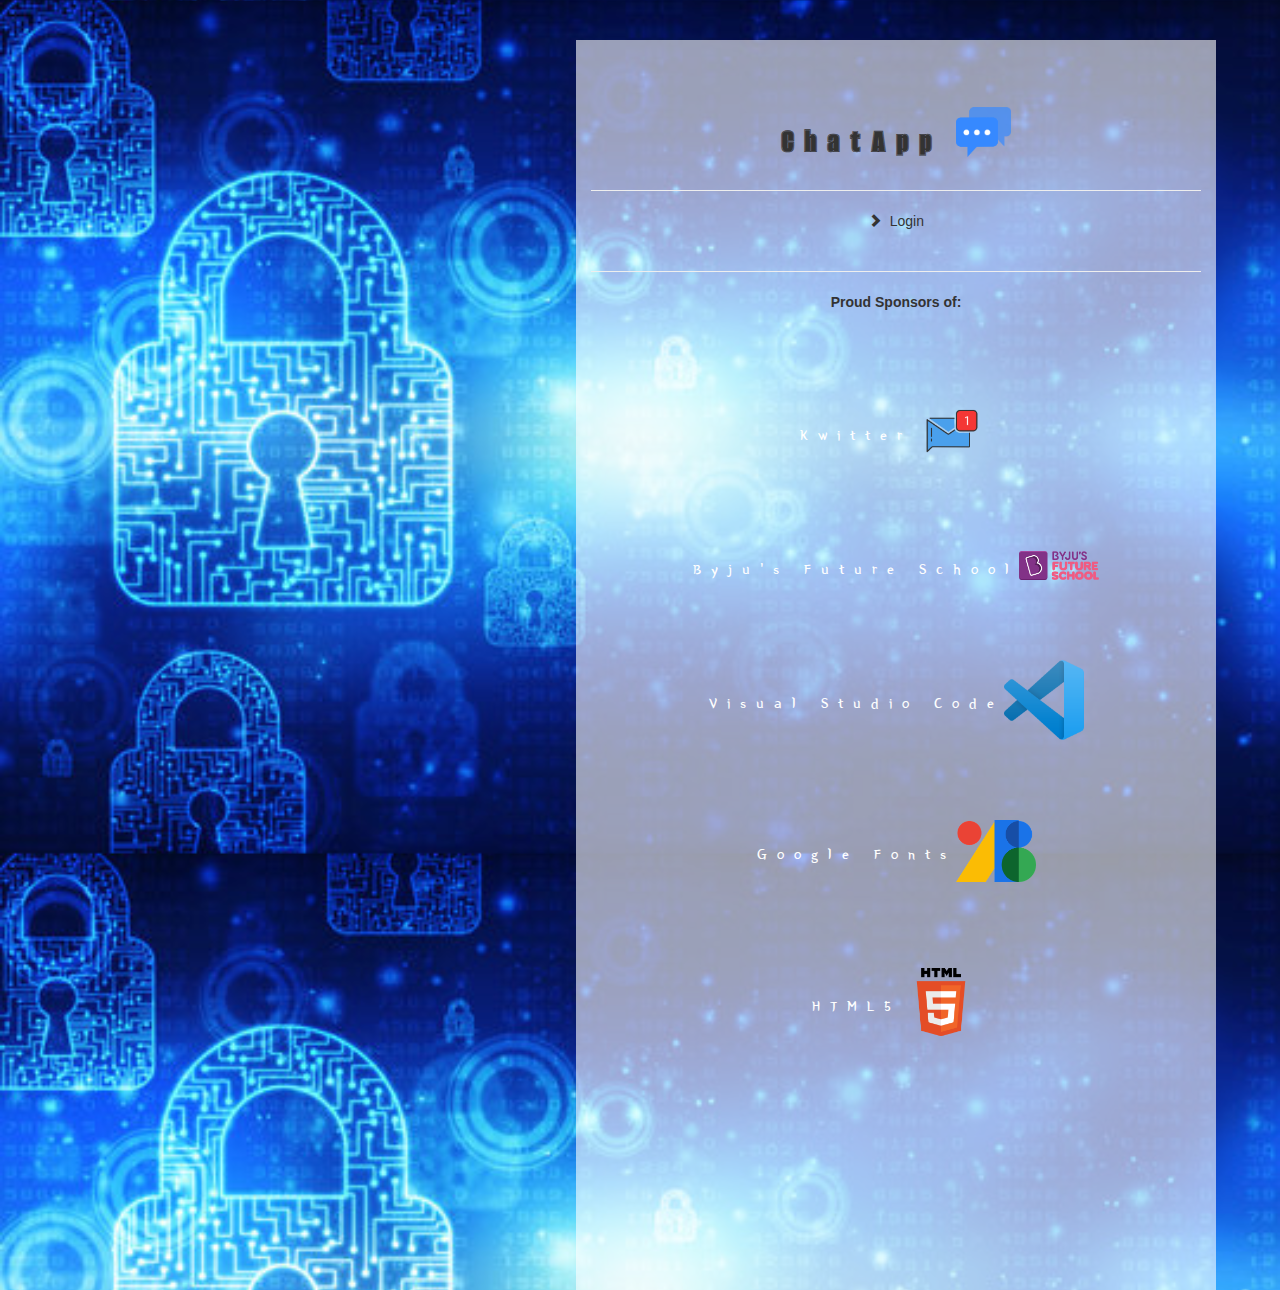
<file: index.html>
<!DOCTYPE html>
<html lang = "en">
    <head>
        <title>
            ChatApp Website
        </title>
        <meta name="viewport" content="width=device-width, initial-scale=1">
        <link rel="stylesheet" href="https://maxcdn.bootstrapcdn.com/bootstrap/3.4.0/css/bootstrap.min.css">
        <script src="https://ajax.googleapis.com/ajax/libs/jquery/3.4.1/jquery.min.js"></script>
        <script src="https://maxcdn.bootstrapcdn.com/bootstrap/3.4.0/js/bootstrap.min.js"></script>
        <link rel="stylesheet" href="https://cdnjs.cloudflare.com/ajax/libs/font-awesome/4.7.0/css/font-awesome.min.css">
        <link rel="shortcut icon" href="PngItem_1489584.png">
        <link rel="stylesheet" href="chat.css">
        <link rel="preconnect" href="https://fonts.googleapis.com">
        <link rel="preconnect" href="https://fonts.gstatic.com" crossorigin>
        <link href="https://fonts.googleapis.com/css?family=Yeon+Sung&display=swap" rel="stylesheet">
        <link href="https://fonts.googleapis.com/css2?family=Alumni+Sans+Collegiate+One:ital@0;1&family=Are+You+Serious&family=Cabin+Sketch:wght@700&family=Mouse+Memoirs&family=Rubik+Moonrocks&display=swap" rel="stylesheet">
    </head>
    <body>
        <br>
        <br>
        <span id = "login" class="col-lg-6 col-md-6 col-sm-6 col-xs-6">
            <h1 id = "logo-header">
                ChatApp<sup>
                    <img id="logo" src="PngItem_1489584.png" title = "LOGO">
                </sup>
            </h2>
            <hr>
            <details>
                <summary>
                    <i class = "glyphicon glyphicon-chevron-right"></i>&nbsp;&nbsp;Login
                </summary>
                <hr>
                <h4>
                    <i class = "glyphicon glyphicon-comment"></i>&nbsp;&nbsp;Sign In
                </h4>
                <br>
                <input type = "text" placeholder = "user_name" class = "form-control" id = "user_input">
                <br>
                <button type = "button" id = "login-button" class = "btn btn-success" onclick = "Add_User()">
                    Login
                </button>
                <br>
                <hr>
            </details>
            <br>
            <hr>
            <label>
                Proud Sponsors of:
            </label>
            <h1 class="header">
                Kwitter <sup>
                    <img src="m2.png" title = "Kwitter">
                </sup>
            </h1>
            <h1 class="header">
                Byju's Future School <sup>
                    <img src="byjuFutureSchool.png" title = "Byju's Future School">
                </sup>
            </h1>
            <h1 class="header">
                Visual Studio Code <sup>
                    <img src="Visual_Studio_Code_1.35_icon.svg.png" title = "Visual Studio Code">
                </sup>
            </h1>
            <h1 class="header">
                Google Fonts <sup>
                    <img src="google-fonts-logo-185D843C0C-seeklogo.com.png" title = "Google Fonts">
                </sup>
            </h1>
            <h1 class="header">
                HTML5 <sup>
                    <img src="5.png" title = "HTML5">
                </sup>
            </h1>
        </span>
    </body>
    <script src = "chat.js"></script>
</html>
</file>
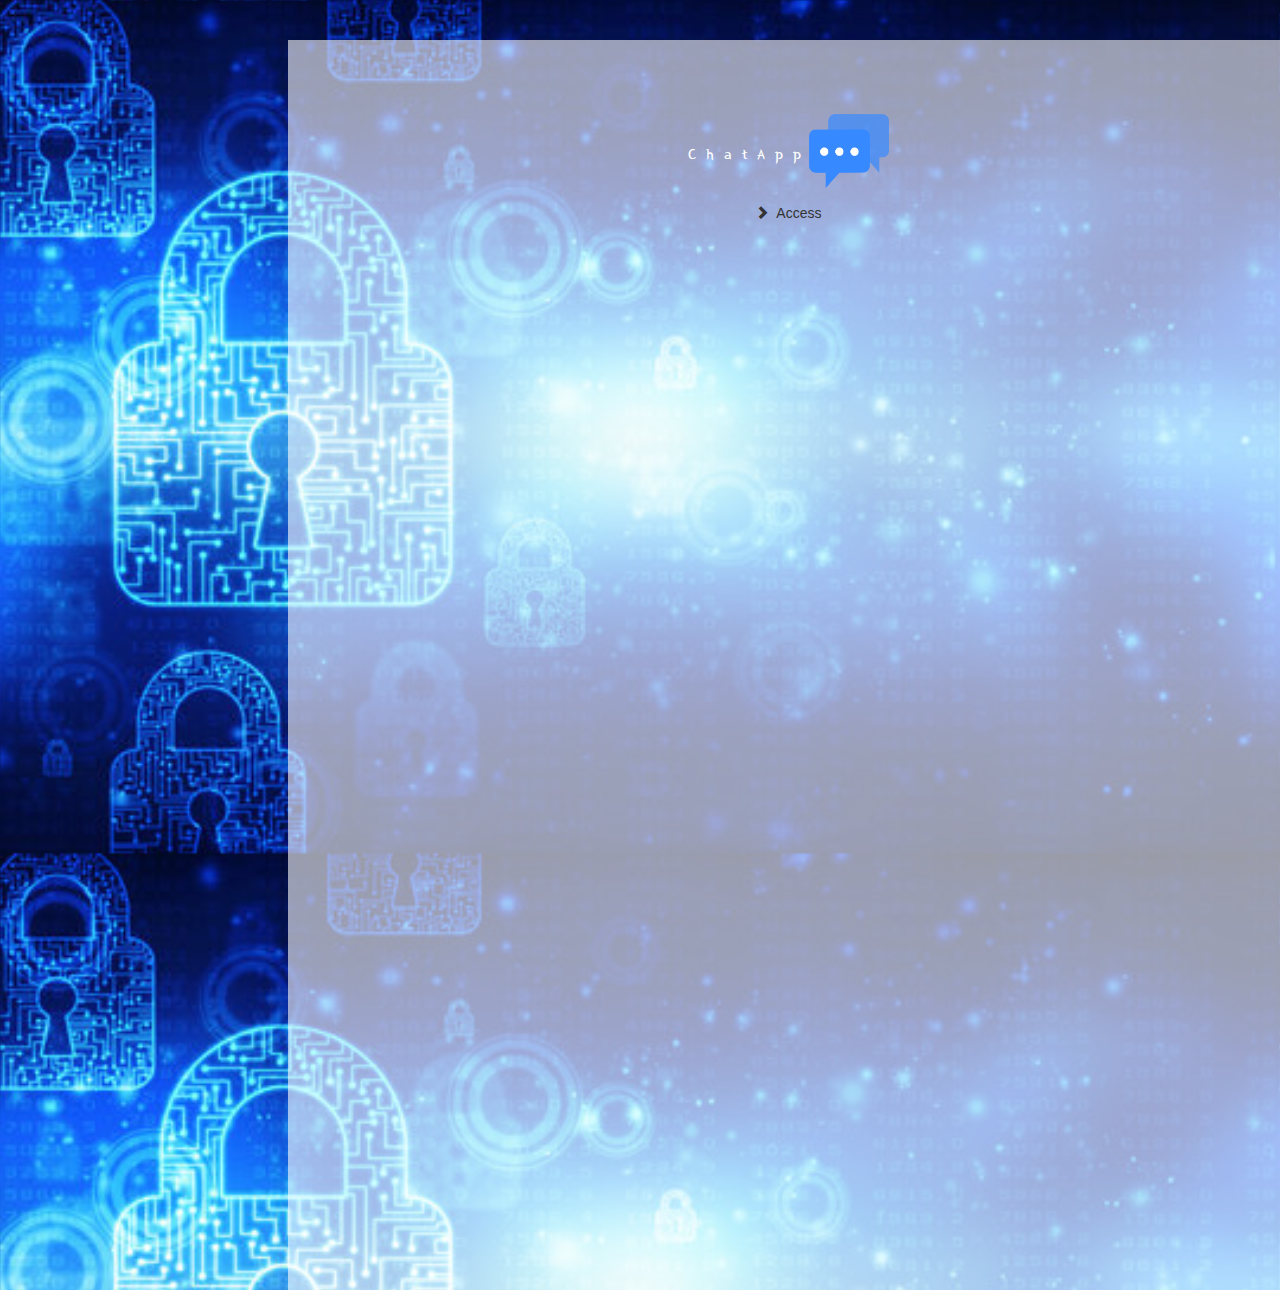
<file: chat_room.html>
<!DOCTYPE html>
<html lang = "en">
    <head>
        <title>
            ChatApp Website
        </title>
        <meta name="viewport" content="width=device-width, initial-scale=1">
        <link rel="stylesheet" href="https://maxcdn.bootstrapcdn.com/bootstrap/3.4.0/css/bootstrap.min.css">
        <script src="https://ajax.googleapis.com/ajax/libs/jquery/3.4.1/jquery.min.js"></script>
        <script src="https://maxcdn.bootstrapcdn.com/bootstrap/3.4.0/js/bootstrap.min.js"></script>
        <link rel="stylesheet" href="https://cdnjs.cloudflare.com/ajax/libs/font-awesome/4.7.0/css/font-awesome.min.css">
        <link rel="shortcut icon" href="PngItem_1489584.png">
        <link rel="stylesheet" href="chat_room.css">
        <link rel="preconnect" href="https://fonts.googleapis.com">
        <link rel="preconnect" href="https://fonts.gstatic.com" crossorigin>
        <link href="https://fonts.googleapis.com/css?family=Yeon+Sung&display=swap" rel="stylesheet">
        <link href="https://fonts.googleapis.com/css2?family=Alumni+Sans+Collegiate+One:ital@0;1&family=Are+You+Serious&family=Cabin+Sketch:wght@700&family=Mouse+Memoirs&family=Rubik+Moonrocks&display=swap" rel="stylesheet">
        <script src = "chat_room.js"></script>
    </head>
    <body>
        <br>
        <br>
        <div class = "container col-xs-3 col-sm-3 col-md-3 col-lg-3" id = "content">
            <h1 class = "header">
                ChatApp<sup>
                    <img src = "PngItem_1489584.png">
                </sup>
            </h1>
            <h4 id = "user">

            </h4>
            <details>
                <summary>
                    <i class = "glyphicon glyphicon-chevron-right"></i>&nbsp;&nbsp;Access
                </summary>
                <br>
                <br>
                <input type = "text" placeholder = "Room Name" id = "room_input">
                <br>
                <br>
                <button type = "button" class = "btn btn-success" id = "room_button" onclick = "Add_Room()">
                    Add Room
                </button>
                <br>
                <br>
                <div id = "rooms">

                </div>
                <br>
                <br>
            </details>
        </div>
    </body>
</html>
</file>
<file: chat.css>
#login
{
    background-color:rgb(255, 255, 255, 0.6);
    left:45%;
    text-align:center;
    height:1250px;
}
#logo-header
{
    font-family:"Alumni Sans Collegiate One", san-serif;
    letter-spacing:10px;
    margin-top:80px;
}
body
{
    background-image:url("login_img.png");
    background-position:top;
    background-size:100%;
}
#logo
{
    height:50px;
}
.header
{
	color:white;
    font-family:'Yeon Sung';
    font-size:15px;
    letter-spacing:10px;
    margin-top:80px;
}
.header img
{
	width:80px;
    margin-left:-15px;
}
</file>
<file: chat_room.css>
body
{
    background-image:url("login_img.png");
    background-position:top;
    background-size:100%;
}
#content
{
    background-color:rgb(255, 255, 255, 0.6);
    text-align:center;
    height:1250px;
    width:1000px;
    left:22.5%
}
.header
{
    color:white;
    font-family:'Yeon Sung';
    font-size:15px;
    letter-spacing:10px;
    margin-top:80px;
}
.header img
{
	width:80px;
    margin-left:-15px;
}
#logo-header
{
    font-family:"Alumni Sans Collegiate One", san-serif;
    letter-spacing:10px;
    margin-top:80px;
}
#room_button
{
    size:60px;
}
</file>
